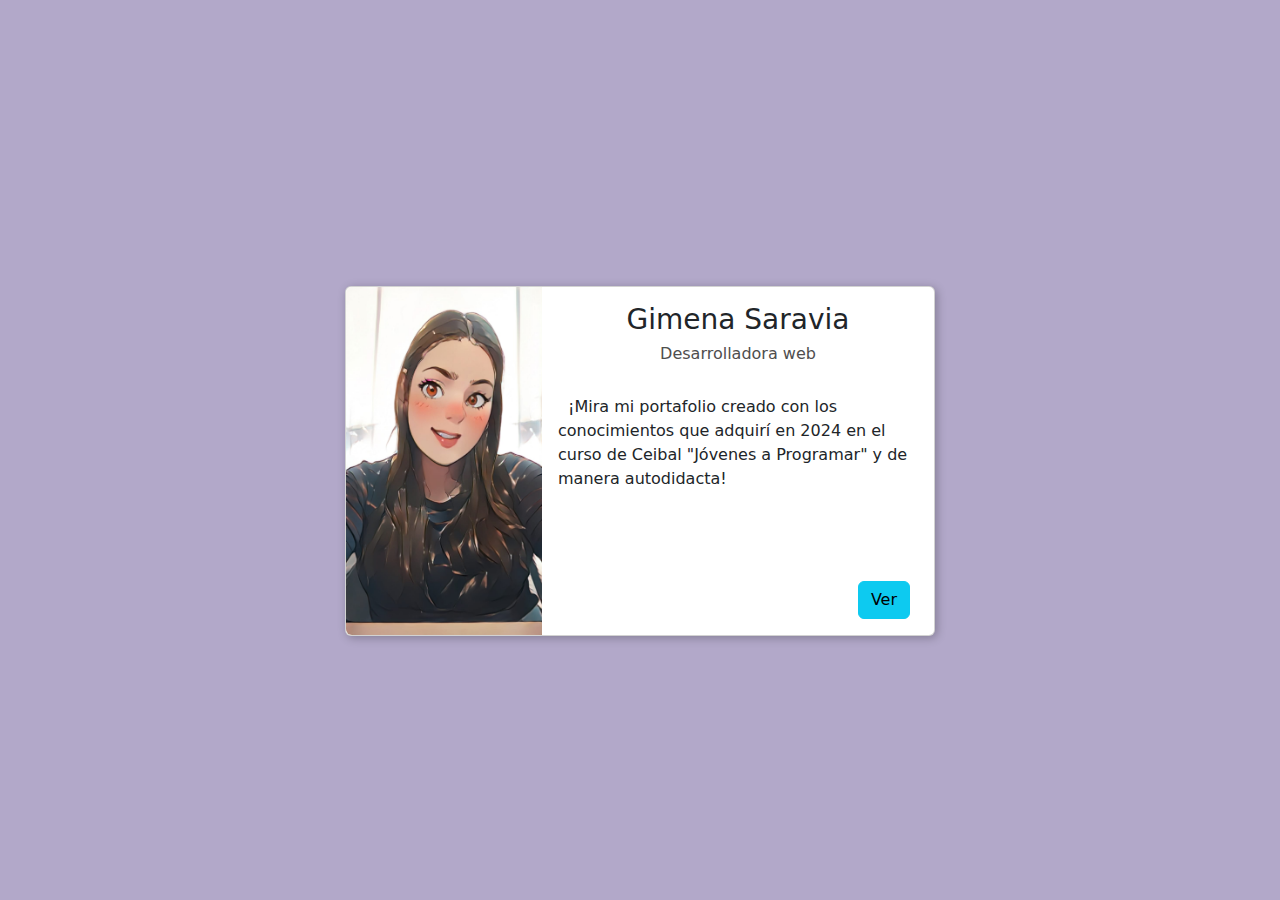
<file: html/index.html>
<!DOCTYPE html>
<html lang="en">
<head>
    <meta charset="UTF-8">
    <meta name="viewport" content="width=device-width, initial-scale=1.0">
    <title>Gimena Saravia</title>
    <link href="https://cdn.jsdelivr.net/npm/bootstrap@5.3.3/dist/css/bootstrap.min.css" rel="stylesheet" integrity="sha384-QWTKZyjpPEjISv5WaRU9OFeRpok6YctnYmDr5pNlyT2bRjXh0JMhjY6hW+ALEwIH" crossorigin="anonymous">
    <link href="../css/style.css" rel="stylesheet">
</head>
<body>
  <div class="card mb-3" style="max-width: 590px; margin-top: 10%;">
    <div class="row g-0">
      <div class="col-md-4">
        <img src="../images/imagenPresentacion.jpg" class="img-fluid rounded-start" alt="...">
      </div>
      <div class="col-md-8 d-flex flex-column">
        <div class="card-body d-flex flex-column flex-grow-1">
          <h3 class="card-title text-center">Gimena Saravia</h3>
          <h6 class="text-center">Desarrolladora web</h6> 
          <br>
          <p class="card-text">¡Mira mi portafolio creado con los conocimientos que adquirí en 2024 en el curso de Ceibal "Jóvenes a Programar" y de manera autodidacta!</p>
          <div class="mt-auto d-flex justify-content-end" id="btnVer">
            <button class="btn btn-info me-md-2" type="button">Ver</button>
          </div>
        </div>
      </div>
    </div>
  </div>
  
  <script src="../js/script.js"></script>
  <script src="https://cdn.jsdelivr.net/npm/bootstrap@5.3.3/dist/js/bootstrap.bundle.min.js" integrity="sha384-YvpcrYf0tY3lHB60NNkmXc5s9fDVZLESaAA55NDzOxhy9GkcIdslK1eN7N6jIeHz" crossorigin="anonymous"></script>
</body>
</html>
</file>
<file: css/style.css>
body {
    background-color: rgba(166, 155, 193, 0.872);
    display: flex;
    justify-content: center;
    align-items: center;
    height: 90vh; /* Asegúrate de que el body tenga altura completa */
    margin: 0;
}

.card {
    background-color: rgb(255, 255, 255);
    box-shadow: 2px 2px 10px rgba(0, 0, 0, 0.258); /* Corregir la sintaxis */
}

.card h6{
    color: rgb(79, 78, 78);
}
.card-text{
    text-indent: 10px;
}
</file>
